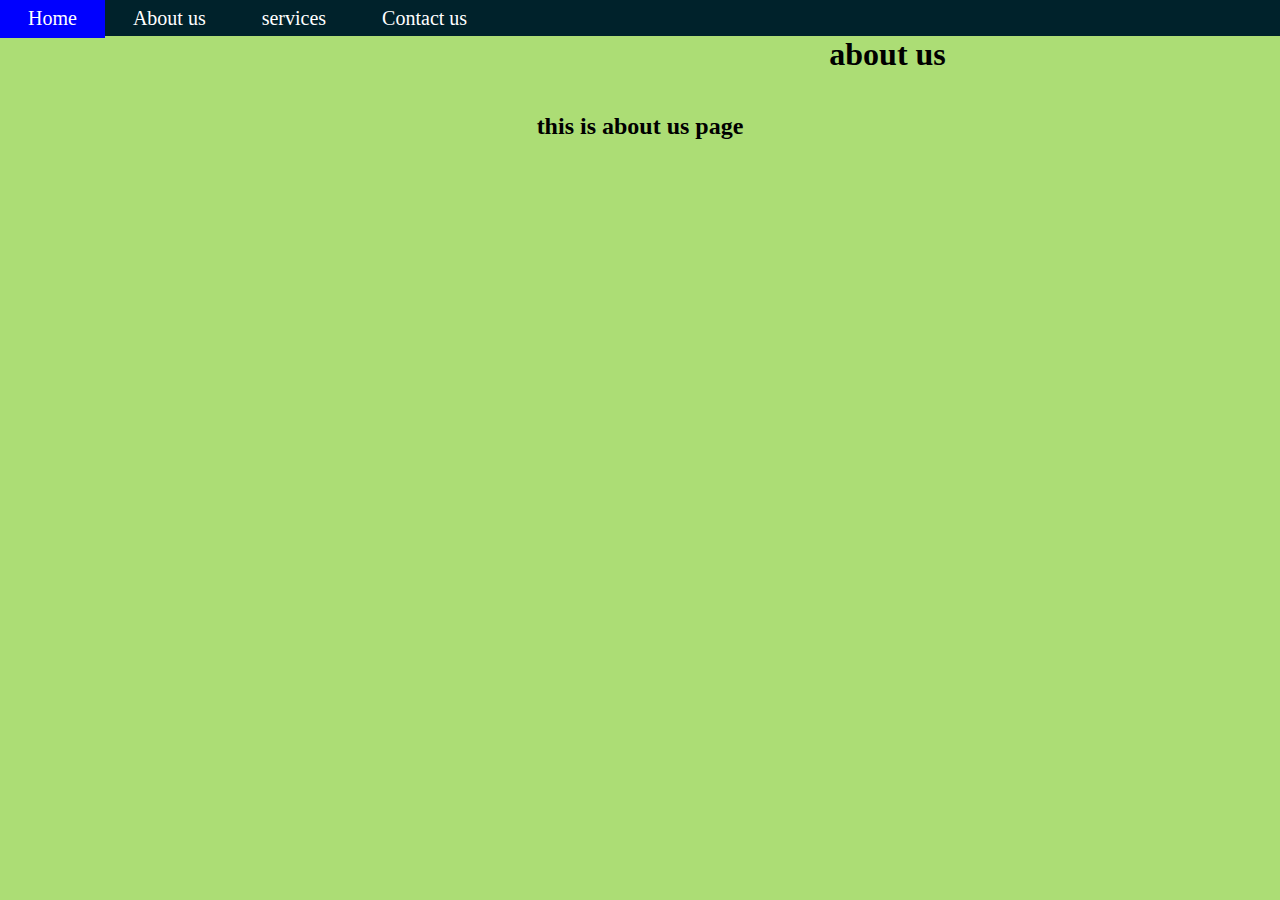
<file: about.html>
<!DOCTYPE html>

<head>

	<title>about us</title>
	<link rel="stylesheet" type="text/css" href="style.css">
	<link rel="stylesheet" href="https://cdnjs.cloudflare.com/ajax/libs/font-awesome/4.7.0/css/font-awesome.min.css">
	<script>
		function openbar(){
			let sidebar = document.getElementById("sidebar").classList.toggle("active");
			
		}
	</script>
</head>
<body>
</div>
<ul class="ping" >
   <li id="long" ><a href="file:///C:/Users/tejas/OneDrive/Desktop/shreerevaech/index.html">Home</a></li>
   <li id="long"><a href="file:///C:/Users/tejas/OneDrive/Desktop/shreerevaech/about.html">About us</a></li>
   <li id="long"><a href="#"> services </a></li>
   <li id="long"><a href="file:///C:/Users/tejas/OneDrive/Desktop/shreerevaech/contact.html">Contact us</a></li>
   
	
</ul>
	<center>
		<h1>about us </h1>
<h2>this is about us page </h2>

	</center>
</body></html>
</file>
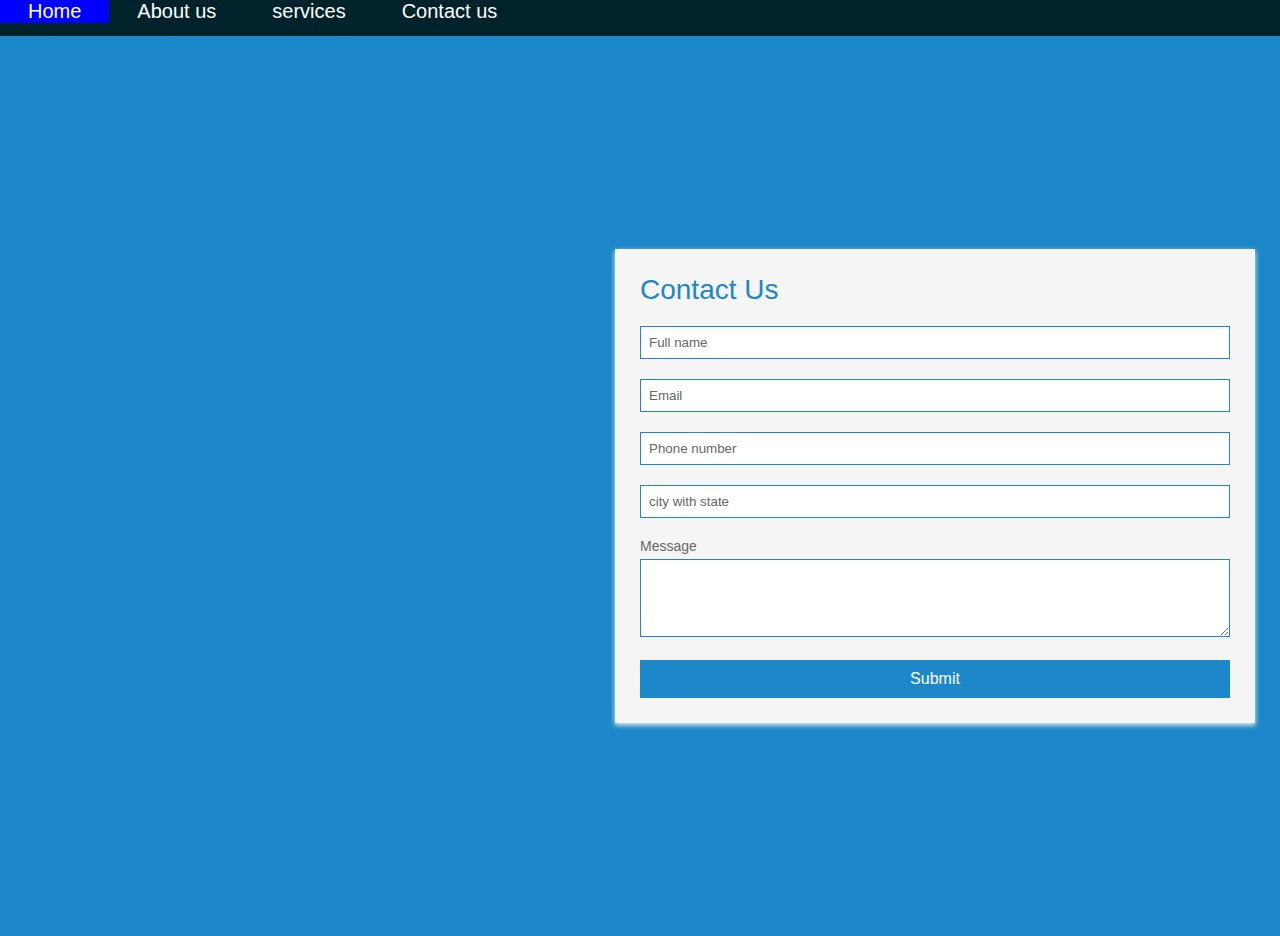
<file: contact.html>
<!DOCTYPE html>

<head>
  <title>Task4</title>
        <link rel="stylesheet" type="text/css" href="styl.css">
        <link rel="stylesheet" href="https://cdnjs.cloudflare.com/ajax/libs/font-awesome/4.7.0/css/font-awesome.min.css">
        <script>
            function openbar(){
                let sidebar = document.getElementById("sidebar").classList.toggle("active");
                
            }
        </script>
        </div>
        <ul class="ping" >
           <li id="long" ><a href="file:///C:/Users/tejas/OneDrive/Desktop/shreerevaech/index.html">Home</a></li>
           <li id="long"><a href="file:///C:/Users/tejas/OneDrive/Desktop/shreerevaech/about.html">About us</a></li>
           <li id="long"><a href="#"> services </a></li>
           <li id="long"><a href="file:///C:/Users/tejas/OneDrive/Desktop/shreerevaech/contact.html">Contact us</a></li>
           
            
        </ul>

    <style>
      html, body {
      min-height: 100%;
      padding: 0;
      margin: 0;
      font-family: Roboto, Arial, sans-serif;
      font-size: 14px;
      color: #666;
      }
      h1 {
      margin: 0 0 20px;
      font-weight: 400;
      color: #1c87c9;
      }
      p {
      margin: 0 0 5px;
      }
      .main-block {
      display: flex;
      flex-direction: column;
      justify-content: center;
      align-items: center;
      min-height: 100vh;
      background: #1c87c9;
      }
      form {
      padding: 25px;
      margin: 25px;
      box-shadow: 0 2px 5px #f5f5f5; 
      background: #f5f5f5; 
      }
      .fas {
      margin: 25px 10px 0;
      font-size: 72px;
      color: #fff;
      }
      .fa-envelope {
      transform: rotate(-20deg);
      }
      .fa-at , .fa-mail-bulk{
      transform: rotate(10deg);
      }
      input, textarea {
      width: calc(100% - 18px);
      padding: 8px;
      margin-bottom: 20px;
      border: 1px solid #1c87c9;
      outline: none;
      }
      input::placeholder {
      color: #666;
      }
      button {
      width: 100%;
      padding: 10px;
      border: none;
      background: #1c87c9; 
      font-size: 16px;
      font-weight: 400;
      color: #fff;
      }
      button:hover {
      background: #2371a0;
      }    
      @media (min-width: 568px) {
      .main-block {
      flex-direction: row;
      }
      .left-part, form {
      width: 50%;
      }
      .fa-envelope {
      margin-top: 0;
      margin-left: 20%;
      }
      .fa-at {
      margin-top: -10%;
      margin-left: 65%;
      }
      .fa-mail-bulk {
      margin-top: 2%;
      margin-left: 28%;
      }
      }
    </style>
    
</head>
<body>


 <div class="main-block">
      <div class="left-part">
        <i class="fas fa-envelope"></i>
        <i class="fas fa-at"></i>
        <i class="fas fa-mail-bulk"></i>
      </div>
      <form action="/">
        <h1>Contact Us</h1>
        <div class="info">
          <input class="fname" type="text" name="name" placeholder="Full name">
          <input type="text" name="name" placeholder="Email">
          <input type="text" name="name" placeholder="Phone number">
          <input type="text" name="name" placeholder="city with state">
        </div>
        <p>Message</p>
        <div>
          <textarea rows="4"></textarea>
        </div>
        <button type="submit" href="/">Submit</button>
      </form>
    </div>

	
</div>
</body></html>
</file>
<file: style.css>
* 	{ 
		padding:0; 
		margin:0;
		font-family: 'Laila', serif; 
	}

body		{ 
			background-color: #acdd75;
   user-select: none; 	
   margin-bottom: 0px;

		}
code, blockquote, .crayon-syntax {
-webkit-user-select: text !important;
-moz-user-select: text !important;
-ms-user-select: text !important;
user-select: text !important;
}


p {
	color: #434343;
    word-spacing: .2em;
    line-height: 1.7;
    font-size: 18px;
    text-align: justify;		
	margin-bottom:15px;
}
.open
{
    position: absolute;
    left: 0%;
}
.open span{

    position: absolute;
    color: white;
    top: 40px;
    left: 10px;
    font-size: 15px;
    line-height: 25px;
    padding: 1px 9px;
    background-color: rgb(0, 0, 0);
    border-radius: 4px;
    cursor: pointer;
}

.sidebar{
    width: 250px;
    position: absolute;
    left: -250;
    top: 0;
    height: 100%;
    background-color: rgb(0, 0, 0);

}
.sidebar .title{
    padding-left: 60px;
    font-size: 25px;
    line-height: 60px;
    color: rgb(69, 128, 184);
    border-bottom: 2px solid gray;

}
.sidebar .links li {
    list-style: none;
   align-items: center;
   font-size: 35px;
    display: block;
    color: white;
    width: 78%;
    line-height: 40px;
    border-left: px solid transparent;
    border-bottom: 2px solid gray;
    cursor: pointer;
}
.sidebar .links li:hover {
    background: rgb(255, 254, 255);
    border-left: 7px solid cornflowerblue;

}

.sidebar .links li {
    text-decoration: none;
    color: white;
    font-size: 20px;
    padding-left: 0px;
}



.sidebar .links  li:hover a {
    color: cornflowerblue;
    letter-spacing: 1.2px;

}




.sidebar.active{
    left: 0;
    border-right: 1px solid #3d08fa;
}



.ping
{
    margin: 0;
    padding: 0;
    
    list-style: none;
    height: 36px;
    background-color: rgb(0, 34, 43);
    font-family: Arial, Helvetica, sans-serif;
    font-size: 20px;
      
}
#long {
    float: left;
    border: blue;
}
a{
    display: block;
    padding: 0 28px;
    color: white;
    text-decoration: none;
}

a:hover  {
    background-color: blue;
}
.sub{
    display: none;
}
a:hover .sub {
    display: block;
    position: absolute;
    background-color: black;
    color: white;
    margin-top: 15px;
    margin-left: 15px;

}
a:hover .sub {
    display: block;
    margin: 10px;
}

#center {
    position: absolute;
    top: 117px;
    left: 300px;

    width: 600px;  
      height: 450px;  
      border: 5px solid red;  
      background-color: lightgreen;  
      object-fit: none;  
      object-position: center top;  
      border-radius: 4px;
    cursor: pointer;
}
img {
	display:block;
	margin:0 auto;
	border: 3px solid #EEEEEE;
}



h2 {
    font-size:24px;
    margin-top:40px;
	margin-bottom:15px;
	text-align: center;
}

h3{
    font-size:20px;
    margin-top:30px;
	margin-bottom:15px;
	text-align: center;
}

ul,ol {
	padding:0;
	margin: 20px 0 20px 30px;
	font-size: 18px;
	line-height: 1.875em;
	text-align:justify;
}
</file>
<file: styl.css>
.ping
{
    margin: 0;
    padding: 0;
    
    list-style: none;
    height: 36px;
    background-color: rgb(0, 34, 43);
    font-family: Arial, Helvetica, sans-serif;
    font-size: 20px;
      
}
#long {
    float: left;
    border: blue;
}
a{
    display: block;
    padding: 0 28px;
    color: white;
    text-decoration: none;
}

a:hover  {
    background-color: blue;
}
</file>
